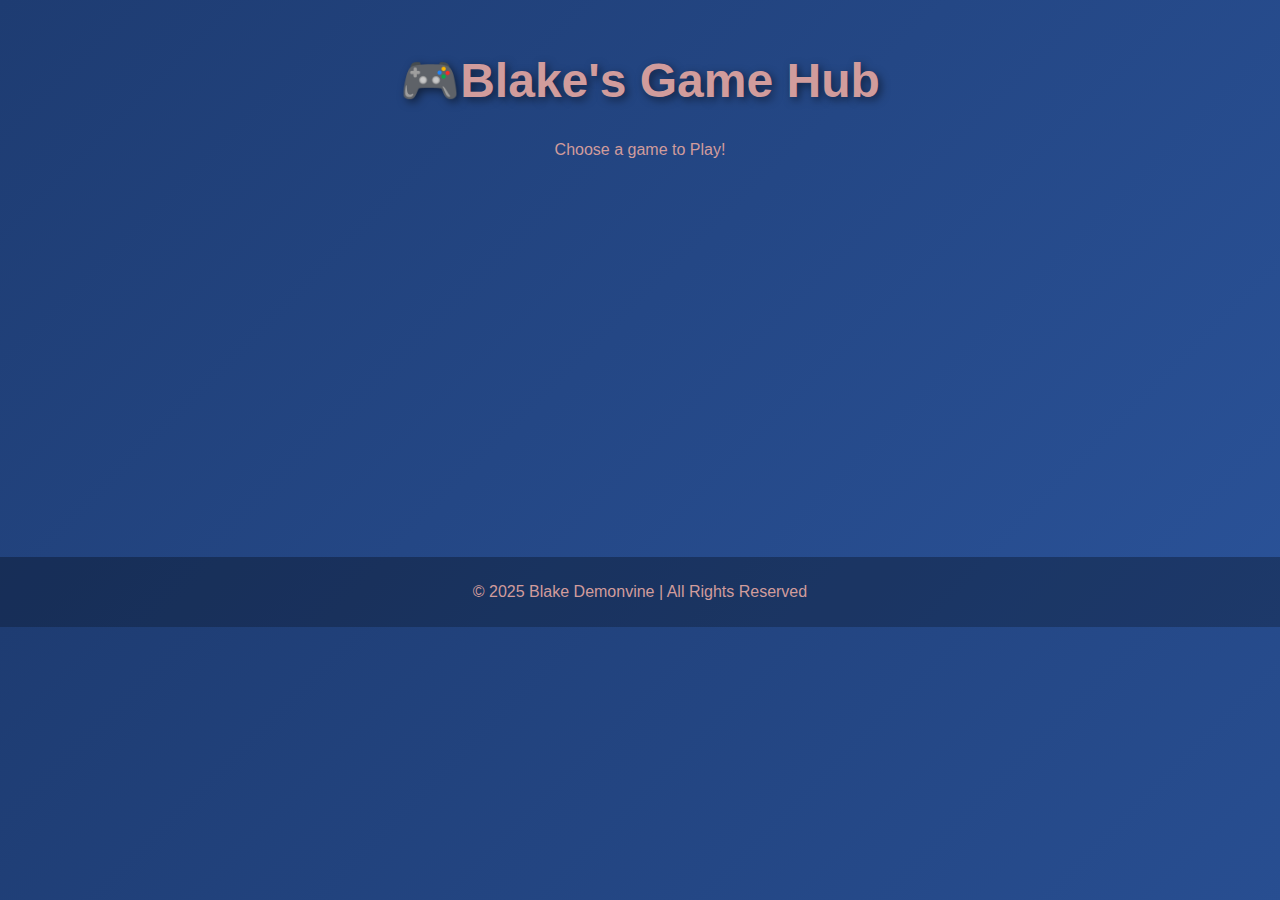
<file: index.html>
<!DOCTYPE html>
<html lang="zh-TW">
<head>
    <meta charset="UTF-8">
    <meta name="viewport" content="width=device-width, initial-scale=1.0">
    <title>Blake's Game Hub</title>
    <link rel="stylesheet" href="styles.css">
</head>
<body>
    <header>
        <h1>🎮Blake's Game Hub</h1>
        <p>Choose a game to Play!</p>
    </header>

    <main class="game-container" id="content">
        <div id="content"></div>
    </main>

    <footer>
        <p>© 2025 Blake Demonvine | All Rights Reserved</p>
    </footer>
    <script src="script.js"></script>
</body>
</html>
</file>
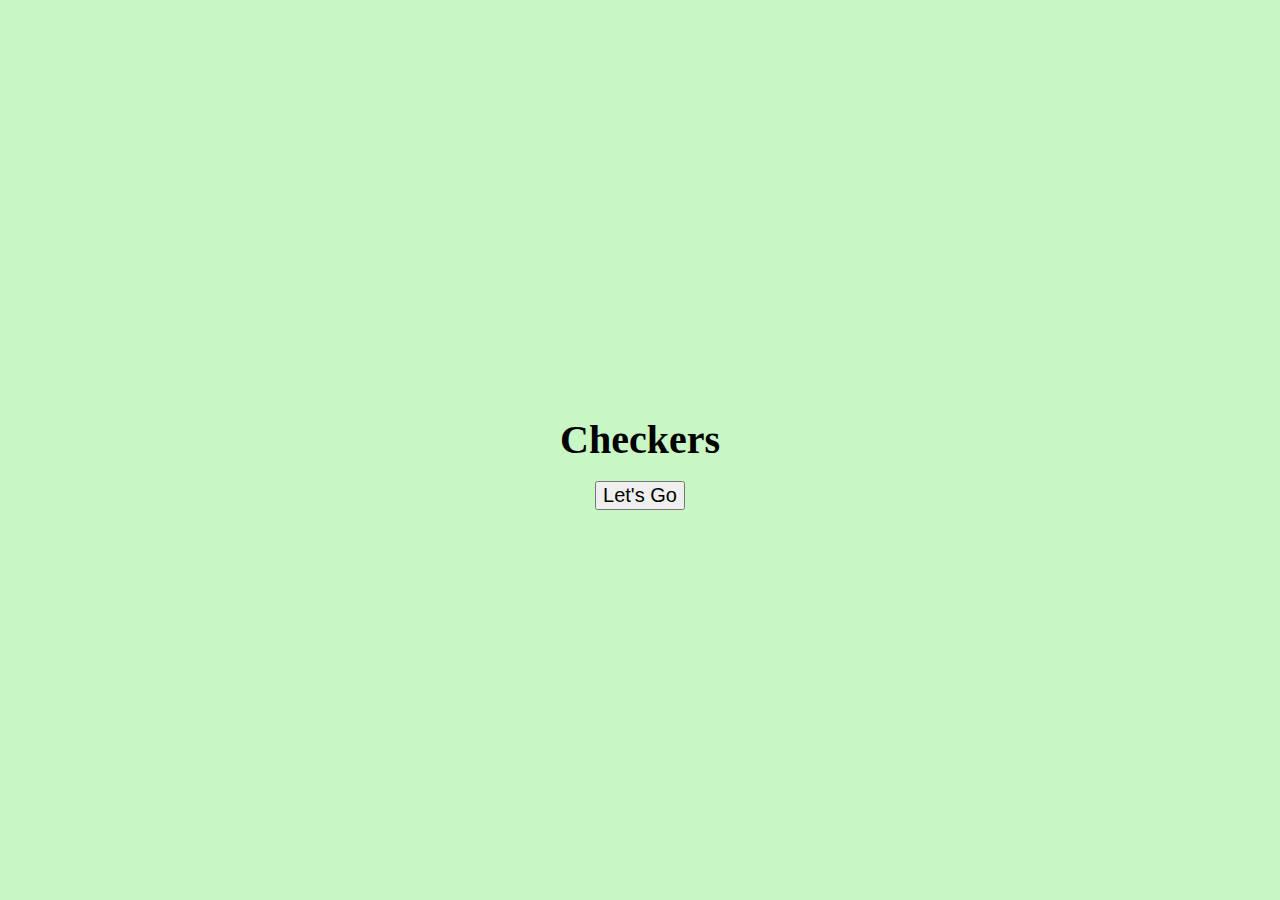
<file: Checkers/index.html>
<!DOCTYPE html>
<html lang="zh-TW">
<head>
  <meta charset="UTF-8">
  <meta name="viewport" content="width=device-width, initial-scale=1.0">
  <title>Checkers</title>
  <link rel="stylesheet" href="styles.css">
</head>
<body>

  <div id="content">
    <h1>Checkers</h1>
    <br>
    <button class="mainButton" id="gameStart" onclick="startGame()">Let's Go</button>
  </div>

  <script src="script.js"></script>
</body>
</html>
</file>
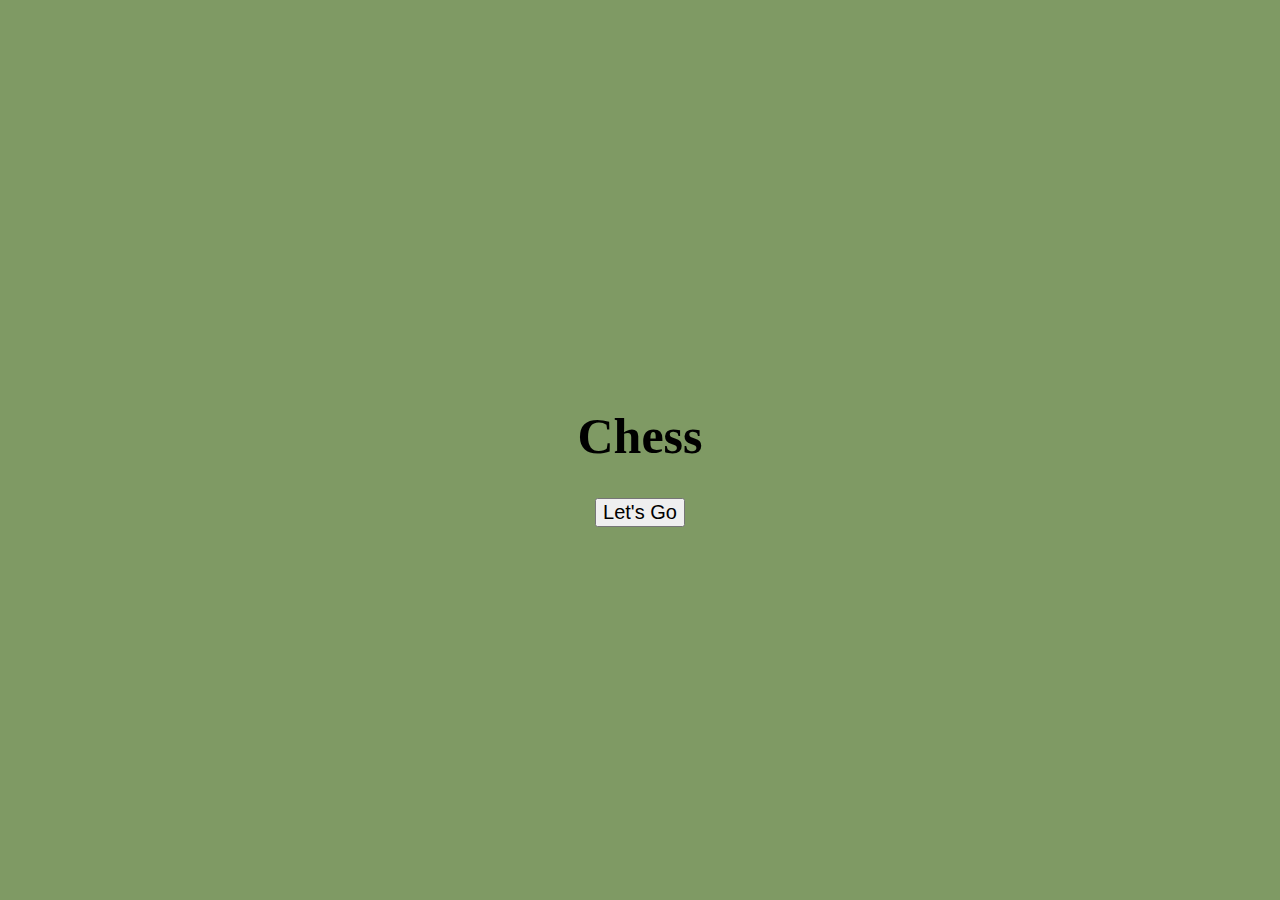
<file: Chess/index.html>
<!DOCTYPE html>
<html lang="zh-TW">
<head>
  <meta charset="UTF-8">
  <meta name="viewport" content="width=device-width, initial-scale=1.0">
  <title>Chess</title>
  <link rel="stylesheet" href="styles.css">
</head>
<body>

  <div id="content">
    <h1>Chess</h1>
    <button class="mainButton" id="gameStart" onclick="startGame()">Let's Go</button>
  </div>

  <script src="script.js"></script>
</body>
</html>
</file>
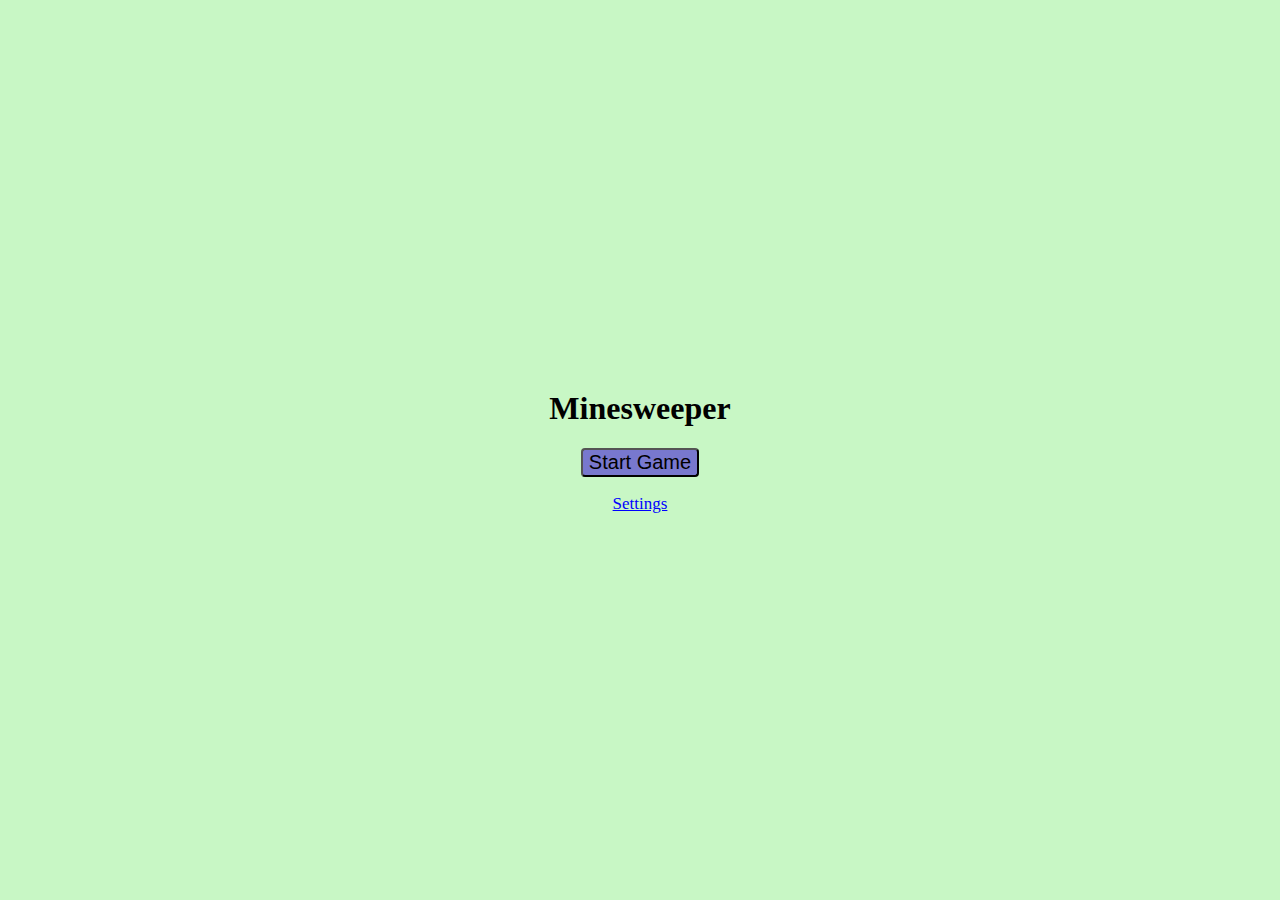
<file: Minesweeper/index.html>
<!DOCTYPE html>
<html lang="zh-TW">
<head>
  <meta charset="UTF-8">
  <meta name="viewport" content="width=device-width, initial-scale=1.0">
  <title>Minesweeper</title>
  <link rel="stylesheet" href="styles.css">
</head>
<body>
  <div id="content">
    <div class="container">
    <h1>Minesweeper</h1>
    <button onclick="loadPage('minesweep','start')" class="forClick">Start Game</button>
    <div id="placeToShow"><p class="showChooseBoard" onclick="chooseBoard('show')">Settings</p></div>
  </div></div>
  <script src="script.js"></script>
</body>
</html>
</file>
<file: styles.css>
/* 全局樣式 */
body {
  font-family: 'Arial', sans-serif;
  text-align: center;
  background: linear-gradient(135deg, #1e3c72, #2a5298);
  color: rgb(209, 156, 156);
  margin: 0;
  padding: 0;
  overflow-x: hidden;
}

/* 頁首 */
header {
  padding: 20px;
}

h1 {
  font-size: 3em;
  text-shadow: 3px 3px 8px rgba(0, 0, 0, 0.5);
}

/* 遊戲區 */
.game-container {
  display: flex;
  flex-wrap: wrap;
  justify-content: center;
  gap: 20px;
  padding: 20px;
}

/* 遊戲卡片 */
.game-card {
  width: 200px;
  background: rgba(255, 255, 255, 0.15);
  border-radius: 15px;
  padding: 15px;
  text-align: center;
  cursor: pointer;
  transition: transform 0.3s ease, box-shadow 0.3s ease;
  box-shadow: 0 4px 10px rgba(0, 0, 0, 0.3);
  backdrop-filter: blur(10px);
  position: relative;
  overflow: hidden;
  perspective: 1000px;
}

/* 3D hover 效果 */
.game-card:hover {
  transform: scale(1.1) rotateX(5deg) rotateY(5deg);
  box-shadow: 0 8px 20px rgba(255, 255, 255, 0.4);
}

/* 發光效果 */
.game-card::before {
  content: "";
  position: absolute;
  top: -50%;
  left: -50%;
  width: 200%;
  height: 200%;
  background: radial-gradient(circle, rgba(255, 255, 255, 0.4) 10%, transparent 50%);
  opacity: 0;
  transition: opacity 0.5s;
}

.game-card:hover::before {
  opacity: 1;
  animation: glow-animation 1.5s infinite linear;
}

@keyframes glow-animation {
  0% { transform: translate(0, 0); }
  50% { transform: translate(20px, 20px); }
  100% { transform: translate(0, 0); }
}

/* 遊戲圖片 */
.game-card img {
  width: 100%;
  border-radius: 10px;
  transition: transform 0.3s ease;
}

/* 懸停時圖片微微放大 */
.game-card:hover img {
  transform: scale(1.1);
}

/* 進場動畫 */
.game-card {
  opacity: 0;
  transform: translateY(50px);
  animation: fadeInUp 0.8s ease-in-out forwards;
}

@keyframes fadeInUp {
  0% {
      opacity: 0;
      transform: translateY(50px);
  }
  100% {
      opacity: 1;
      transform: translateY(0);
  }
}

/* 為不同卡片設置不同的進場延遲 */
.game-card:nth-child(1) { animation-delay: 0.2s; }
.game-card:nth-child(2) { animation-delay: 0.4s; }
.game-card:nth-child(3) { animation-delay: 0.6s; }
.game-card:nth-child(4) { animation-delay: 0.8s; }
.game-card:nth-child(5) { animation-delay: 1.0s; }
.game-card:nth-child(6) { animation-delay: 1.2s; }

/* 底部 */
footer {
  margin-top: 20px;
  padding: 10px;
  background: rgba(0, 0, 0, 0.3);
}
</file>
<file: Checkers/styles.css>
body {
  background-color: #c8f7c5;
  display: flex;
  flex-direction: column; /* 讓內容變成縱向排列 */
  justify-content: center;
  align-items: center;
  height: 100vh;
  margin: 0;
  text-align: center;
}
h1{
  font-size: 40px;
  margin-bottom: 0px;
}
.mainButton{
  font-size: 20px;
}
.board{
  height: 50px;
  width: 50px;
  border-radius: 0;
  border: none;
  margin: 0;
  padding: 0;
  display: inline-block;
  vertical-align: top;
  font-size: 30px;
}

.oddBoard{
  background-color: rgb(70, 69, 69);
}

.evenBoard{
  background-color: rgb(216, 204, 178);
}
</file>
<file: Chess/styles.css>
body {
  background-color: #7f9a64;
  text-align: center;
  display: flex;
  justify-content: center;
  align-items: center;
  height: 100vh;
  margin: 0;
  padding: 0px;
}

h1 {
  font-size: 50px;
}

.mainButton {
  font-size: 20px;
}

.boardButton {
  width: 50px;
  height: 50px;
  font-size: 40px;
  padding: 0;
  margin: 0;
  display: flex;
  justify-content: center;  /* 水平置中 */
  align-items: center;      /* 垂直置中 */
}

#newcontent {
  display: grid;
  grid-template-columns: repeat(8, 50px);
  grid-template-rows: repeat(8, 50px);
  gap: 0;
}

.blackPiece{
  color : black;
  text-shadow: 2px 2px 5px rgba(0, 0, 0, 0.5); 
}

.whitePiece{
  color : white;
  text-shadow: 2px 2px 5px rgba(0, 0, 0, 0.5); 
}

.selectedPiece{
  color : rgb(192, 185, 185);
  
  font-size: 50px;
}

.redPiece{
  color : rgb(255, 0, 0);
  text-shadow: 2px 2px 5px rgba(0, 0, 0, 0.5); 
}

.oddBoard{
  background-color : #779556;
}

.evenBoard{
  background-color : #ebecd0;
}

.gameOverScreen {
  text-align: center;
  padding: 20px;
  background-color: rgba(0, 0, 0, 0.8);
  color: white;
  position: fixed;
  top: 50%;
  left: 50%;
  transform: translate(-50%, -50%);
  border-radius: 10px;
  box-shadow: 0 0 10px rgba(255, 255, 255, 0.5);
}

.gameOverScreen h2 {
  font-size: 24px;
  margin-bottom: 15px;
}

#restartGame {
  font-size: 18px;
  padding: 10px 20px;
  border: none;
  background-color: #ffcc00;
  color: black;
  border-radius: 5px;
  cursor: pointer;
}

#restartGame:hover {
  background-color: #ffdd44;
}
</file>
<file: Minesweeper/styles.css>
.forClick {
  background-color: rgb(120, 120, 206);
  border-radius: 4px;
  font-size: 20px;
  cursor: pointer;
}

.mine {
  width: 30px;
  height: 30px;
  padding: 0;
  font-size: 16px;
  line-height: 30px;
  text-align: center;
  vertical-align: middle;
  display: inline-block;
}


body {
  background-color: #c8f7c5; /* 深灰色 */
  display: flex;
  justify-content: center;
  align-items: center;
  height: 100vh;
  margin: 0;
}

.oddmine{
  background-color: rgb(97, 211, 97);
}

.evenmine{
  background-color: rgb(44, 240, 44);
}

.bomb{
  background-color: red;
}

.normalmine{
  background-color: rgb(231, 215, 142);
}



/* 遮罩層的樣式，半透明背景 */
#overlay {
  position: fixed;
  top: 0;
  left: 0;
  width: 100%;
  height: 100%;
  background-color: rgba(255, 255, 255, 0.7); /* 半透明黑色 */
  display: none; /* 預設隱藏 */
  z-index: 9999; /* 確保遮罩在最上層 */
}

/* 重新開始按鈕的樣式，會顯示在中央 */
#buttonHere {
  position: fixed;
  top: 50%;
  left: 50%;
  transform: translate(-50%, -50%);
  z-index: 10000;
  display: none; /* 預設隱藏 */
}

/* 重新開始按鈕樣式 */
#reloadButton {
  background-color: rgb(120, 120, 206);
  border-radius: 4px;
  font-size: 20px;
  cursor: pointer;
  display: block;
  margin: 0 auto;
  text-align: center;
}

#reloadButton:hover {
  background-color: rgb(118, 118, 156);
}

#resetButton {
  background-color: rgb(120, 120, 206);
  border-radius: 4px;
  font-size: 20px;
  cursor: pointer;
  display: block;
  margin: 0 auto;
  text-align: center;
}

#resetButton:hover {
  background-color: rgb(118, 118, 156);
}

.showChooseBoard{
  text-align: center;
  font-size: 17px;
  text-decoration: underline;
  color: blue;
  cursor: pointer;
}

.showTime{
  text-align: center;
  background-color: aquamarine;
}

h1{
  text-align: center;
}

.container {
  display: flex;
  flex-direction: column; /* 垂直排列 */
  align-items: center; /* 水平置中 */
  justify-content: center; /* 垂直置中 */
  height: 100vh; /* 讓容器填滿整個螢幕 */
}
</file>
